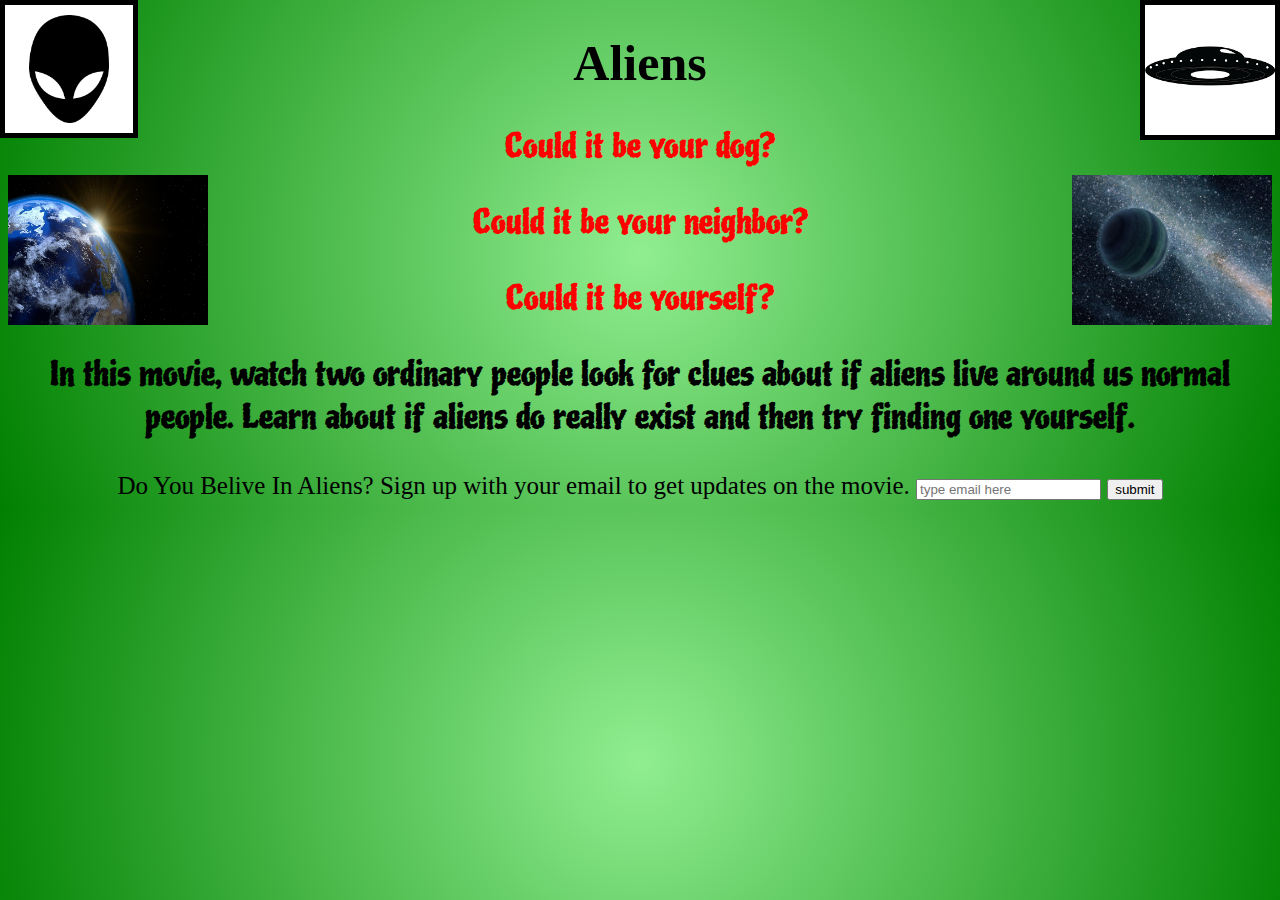
<file: index.html>
<!DOCTYPE html>
<!-- Credits
1. https://image.spreadshirtmedia.net/image-server/v1/mp/designs/143135875
2. https://pixabay.com/p-1535653/?no_redirect
3. https://pixabay.com/p-1990298/?no_redirect
4. https://www.nasa.gov/topics/universe/features/pia14093.html
-->
<html>
<head>
  <meta charset="UTF-8">
  <title>Movie Webpage Project</title>
  <link rel="stylesheet" href="style.css" type="text/css">
  <link href="https://fonts.googleapis.com/css?family=Patua+One|Permanent+Marker" rel="stylesheet">
  <link href="https://fonts.googleapis.com/css?family=Piedra" rel="stylesheet">
</head>

<body>
  <div class="movietitle">
    <h1>Aliens</h1>
  </div>

  <div class="frame">
    <img id="alien" src="images/alienimg.png" alt="alien">
    <img id="saucer" src="images/saucer.png" alt="saucer">
    <img id="earth" src="images/earth.jpg" alt="earth">
    <img id="space" src="images/space.jpg" alt="space">
  </div>

  <div class="content">
    <p><span>Could it be your dog?</span></p>
    <p> <span>Could it be your neighbor?</span></p>
    <p><span>Could it be yourself?</span></p>
    <p class="summary">In this movie, watch two ordinary people look for clues about if aliens live around us normal people. Learn about if aliens do really exist and then try finding one yourself.</p>
  </div>

  <div class="input">
    Do You Belive In Aliens? Sign up with your email to get updates on the movie.
    <input type="text" name="type email here" placeholder="type email here">
    <input type="submit" value="submit">
  </div>
</body>
</html>
</file>
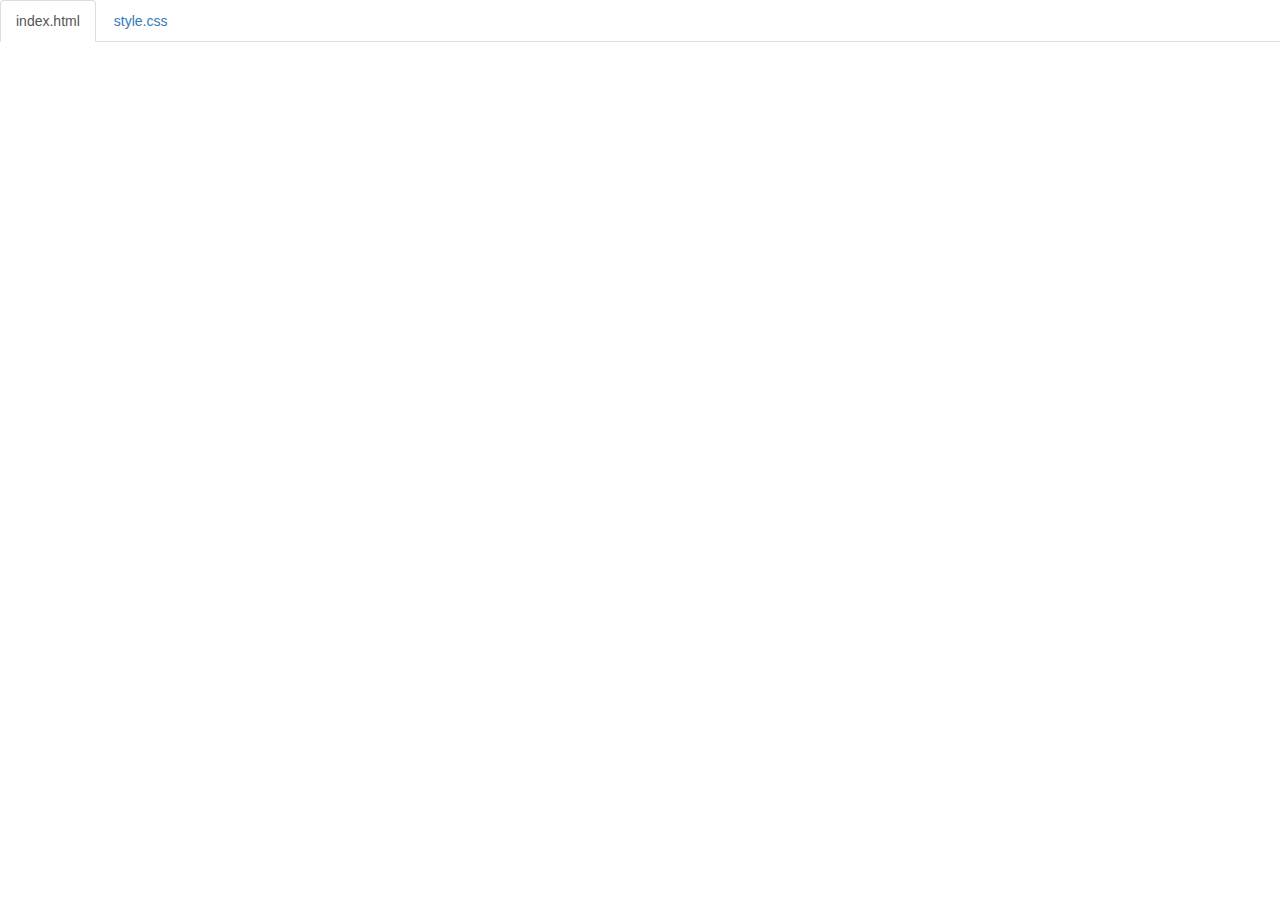
<file: code.html>
<!DOCTYPE html>
<html lang="en">

<head>
    <title>Code</title>
    <meta charset="utf-8">
    <meta name="viewport" content="width=device-width, initial-scale=1">
    <link rel="stylesheet" href="https://maxcdn.bootstrapcdn.com/bootstrap/3.3.6/css/bootstrap.min.css">
    <script src="https://ajax.googleapis.com/ajax/libs/jquery/1.12.0/jquery.min.js"></script>
    <script src="https://maxcdn.bootstrapcdn.com/bootstrap/3.3.6/js/bootstrap.min.js"></script>
    <style>
        body {
            padding-top: 50px;
        }
        .navbar-fixed-top {
            background-color: white;
        }
    </style>
</head>

<body>

<!--
The section below puts tabs at the top of the page.
As long as your files are index.html and style.css,
you don't need to change anything below.

If you have any other files, make sure you follow the structure below.
-->

    <div class="container-fluid">
        <ul class="nav nav-tabs navbar-fixed-top">
            <li class="active"><a href="#index">index.html</a></li>
            <li><a href="#style">style.css</a></li>
        </ul>

<!-- 
URL structure:
https://gist-it.appspot.com/github/OWNERSUSERNAME/REPONAME/raw/master/FILEPATH?footer=0

DIRECTIONS:
1. Copy the URL above
2. Paste it both places where you see URL below, i.e. script src="URL"
3. Replace the CAPITALIZED info with your info.

EXAMPLE: 
https://gist-it.appspot.com/github/bmuellerhstat/website-portfolio-example/raw/master/index.html?footer=0
-->
        <div class="tab-content">
            <div id="index" class="tab-pane fade in active">
                <script src="https://gist-it.appspot.com/github/nadiao9188/movie-webpage-project/raw/master/index.html?footer=0"></script>
            </div>
            <div id="style" class="tab-pane fade">
                <script src="https://gist-it.appspot.com/github/nadiao9188/movie-webpage-project/raw/master/style.css?footer=0"></script>
            </div>
        </div>
    </div>

    <script>
        $(document).ready(function() {
            $(".nav-tabs a").click(function() {
                $(this).tab('show');
            });
            $('.nav-tabs a').on('shown.bs.tab', function(event) {
                var x = $(event.target).text(); // active tab
                var y = $(event.relatedTarget).text(); // previous tab
                $(".act span").text(x);
                $(".prev span").text(y);
            });
            
            // custom code font-size (feel free to change this)
            $('pre').css('font-size','16px');
        });
    </script>

</body>

</html>
</file>
<file: style.css>
body {
    background-image: radial-gradient(circle, lightgreen, green);
    font-size: 25px;
}

h1 {
    font-family: 'Permanent Marker', cursive;
    text-align: center;
    position: relative;
}

.content {
    font-family: 'Piedra', cursive;
    text-align: center;
    font-size: 33px;
}

#alien {
    background-color: white;
    border: 5px solid black;
    padding: 10px;
    position: absolute;
    width: 108px;
    top: 0px;
    left: 0;
}

#saucer {
    border: 5px solid black;
    position: absolute;
    width: 130px;
    top: 0px;
    right: 0;
}

#earth {
    width: 200px;
    height: 150.09375px;
    float: left;
    margin-top: 50px;
}

#space {
    width: 200px;
    float: right;
    margin-top: 50px;
}

.frame {
    text-align: center;
}

.input {
    text-align: center;
    font-family: 'Permanent Marker', cursive;
}

span {
    color: red;
    font-size: 33px;
}
</file>
